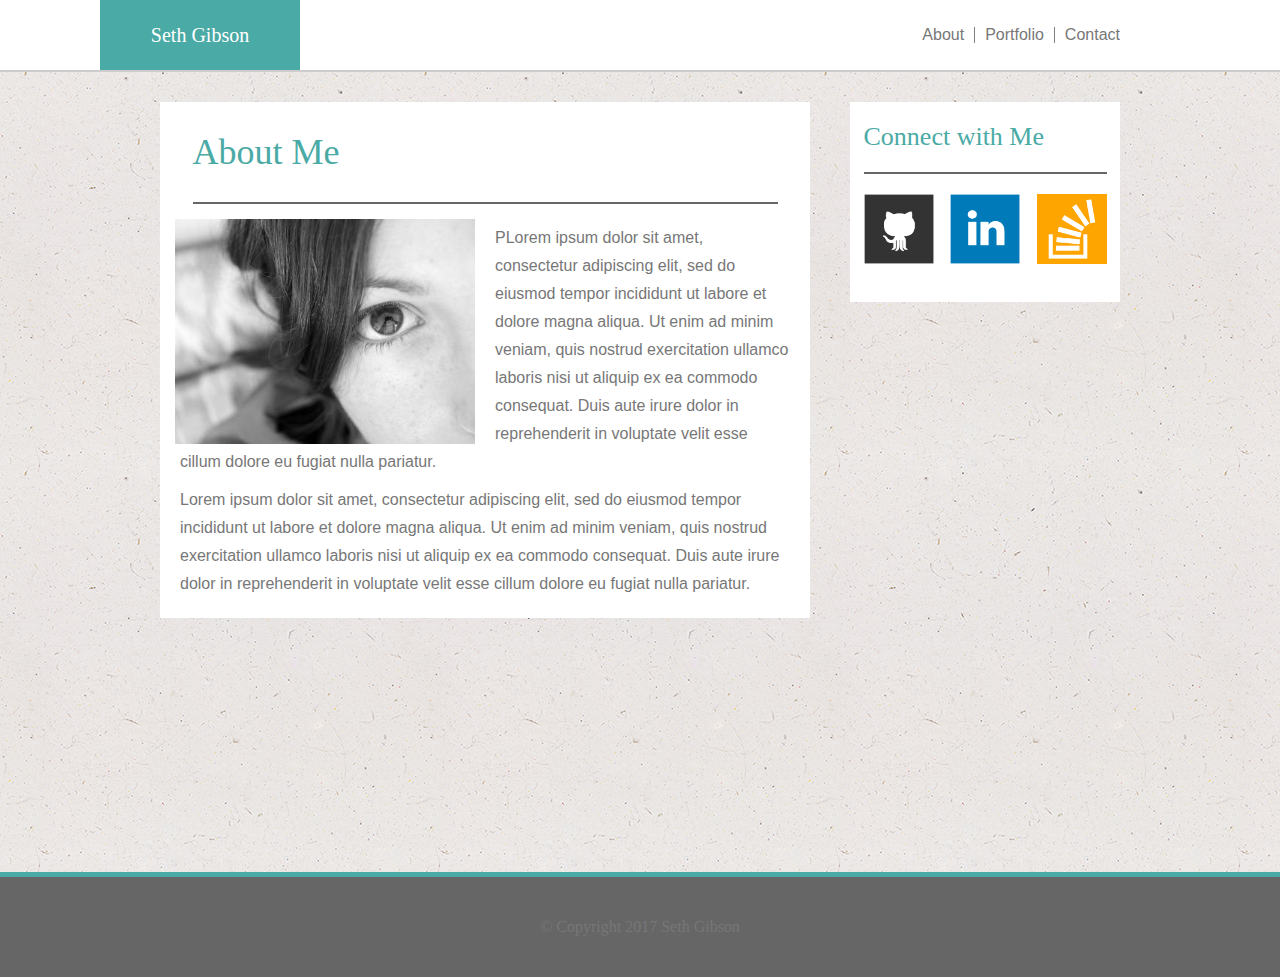
<file: index.html>
<!DOCTYPE html>
<html>
    <head>
    <title>Seth's Awesome Portfolio</title>
    <link rel="stylesheet" type="text/css" href="./assets/css/styles.css" />
    </head>

    <body>

    <header>
        <h1 class="title-name">Seth Gibson</h1>
        <nav class="nav">
            <ul class="nav-list">
                <li class="nav-link"><a class="nav-link-text" href="./contact.html">Contact</a></li>
                <li class="nav-link"><a class="nav-link-text" href="./portfolio.html">Portfolio</a></li>
                <li class="nav-link"><a class="nav-link-text" href="./index.html">About</a></li>
            </ul>
        </nav>

    </header>

    <div id="main" class="clearfix">
        <section>
            <h2>About Me</h2>
            <div class="about-me-main-content">
                <img id="profile_picture" src="./assets/images/profile_picture.jpg" />
                <p>PLorem ipsum dolor sit amet, consectetur adipiscing elit, sed do eiusmod tempor incididunt ut labore et dolore magna aliqua. Ut enim ad minim veniam, quis nostrud exercitation ullamco laboris nisi ut aliquip ex ea commodo consequat. Duis aute irure dolor in reprehenderit in voluptate velit esse cillum dolore eu fugiat nulla pariatur.</p>
                <p>Lorem ipsum dolor sit amet, consectetur adipiscing elit, sed do eiusmod tempor incididunt ut labore et dolore magna aliqua. Ut enim ad minim veniam, quis nostrud exercitation ullamco laboris nisi ut aliquip ex ea commodo consequat. Duis aute irure dolor in reprehenderit in voluptate velit esse cillum dolore eu fugiat nulla pariatur.</p>
            </div>
        </section>

        <aside>
            <h2>Connect with Me</h2>
            <ul>
                <li class="social-media"><img src="./assets/images/github-128.png" alt="Github"/></li>
                <li class="social-media"><img src="./assets/images/linkedin-128.png" alt="LinkedIn"></li>
                <li class="social-media"><img src="./assets/images/stackoverflow-128.png" alt="Stack Overflow"></li>
            </ul>
        </aside>
    </div>


    <footer>
        <h4>&copy; Copyright 2017 Seth Gibson</h4>
    </footer>

    </body>
</html>
</file>
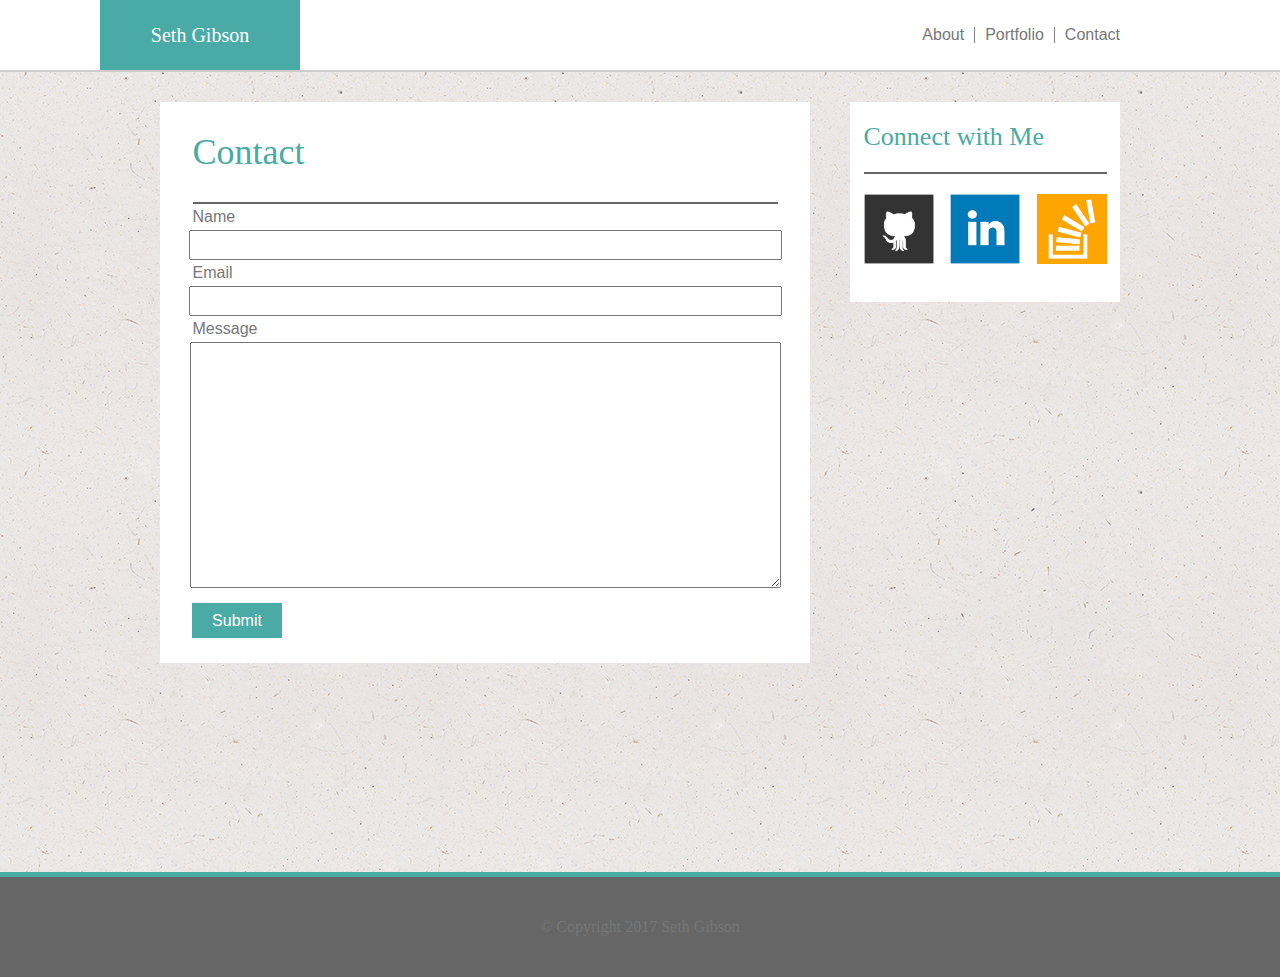
<file: contact.html>
<!DOCTYPE html>
<html>
    <head>
    <title>Seth's Awesome Portfolio</title>
    <link rel="stylesheet" type="text/css" href="./assets/css/styles.css" />
    </head>

    <body>

    <header>
        <h1 class="title-name">Seth Gibson</h1>
        <nav class="nav">
            <ul class="nav-list">
                <li class="nav-link"><a class="nav-link-text" href="./contact.html">Contact</a></li>
                <li class="nav-link"><a class="nav-link-text" href="./portfolio.html">Portfolio</a></li>
                <li class="nav-link"><a class="nav-link-text" href="./index.html">About</a></li>
            </ul>
        </nav>
    </header>

    <div id="main" class="clearfix">
        <section>
            <h2>Contact</h2>
            <p class="input-title">Name</p>
            <input class="input-textbox" type="text" />
            <p class="input-title">Email</p>
            <input class="input-textbox" type="text">
            <p class="input-title">Message</p>
            <textarea class="input-textbox" id="message-textarea" type="textarea" rows="10"></textarea>
            <button id="contact-submit">Submit</button>
        </section>

        <aside>
            <h2>Connect with Me</h2>
            <ul>
                <li class="social-media"><img src="./assets/images/github-128.png" alt="Github"/></li>
                <li class="social-media"><img src="./assets/images/linkedin-128.png" alt="LinkedIn"></li>
                <li class="social-media"><img src="./assets/images/stackoverflow-128.png" alt="Stack Overflow"></li>
            </ul>
        </aside>
    </div>


    <footer>
        <h4>&copy; Copyright 2017 Seth Gibson</h4>
    </footer>

    </body>
</html>
</file>
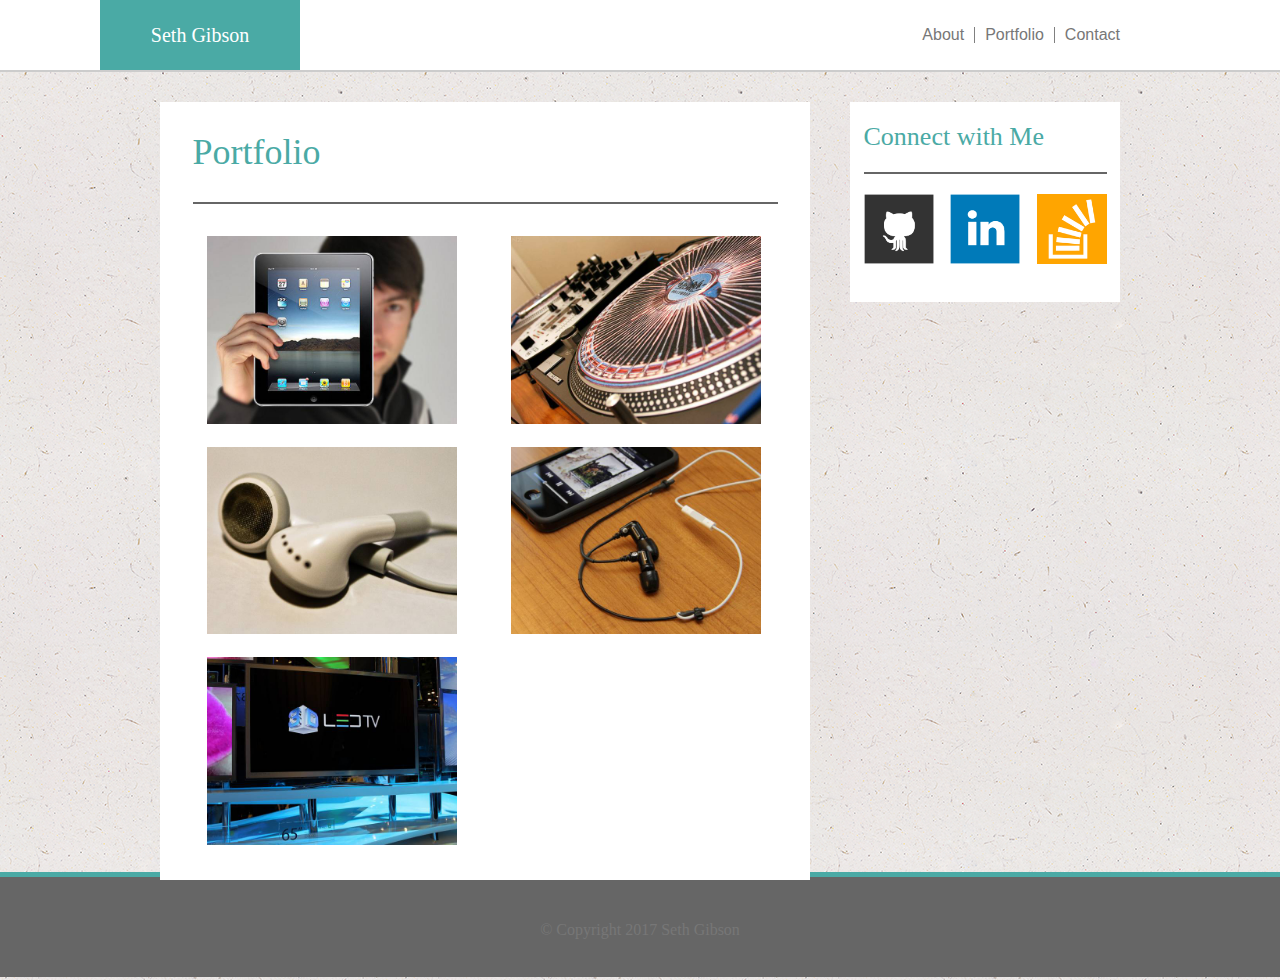
<file: portfolio.html>
<!DOCTYPE html>
<html>
    <head>
    <title>Seth's Awesome Portfolio</title>
    <link rel="stylesheet" type="text/css" href="./assets/css/styles.css" />
    </head>

    <body>

    <header>
        <h1 class="title-name">Seth Gibson</h1>
        <nav class="nav">
            <ul class="nav-list">
                <li class="nav-link"><a class="nav-link-text" href="./contact.html">Contact</a></li>
                <li class="nav-link"><a class="nav-link-text" href="./portfolio.html">Portfolio</a></li>
                <li class="nav-link"><a class="nav-link-text" href="./index.html">About</a></li>
            </ul>
        </nav>
    </header>

    <div id="main" class="clearfix">
        <section>
            <h2>Portfolio</h2>
            <div class="portfolio-img-container">
                <img class="portfolio-img" src="./assets/images/technics-q-c-640-480-1.jpg" alt="Hangman">
                <img class="portfolio-img" src="./assets/images/technics-q-c-640-480-2.jpg" alt="RPG Game">
                <img class="portfolio-img" src="./assets/images/technics-q-c-640-480-5.jpg" alt="Trivia Game">
                <img class="portfolio-img" src="./assets/images/technics-q-c-640-480-7.jpg" alt="Texas Info Widget">
                <img class="portfolio-img" src="./assets/images/technics-q-c-640-480-9.jpg" alt="Rock Paper Scissors">
            </div>
        </section>

        <aside>
            <h2>Connect with Me</h2>
            <ul>
                <li class="social-media"><img src="./assets/images/github-128.png" alt="Github"/></li>
                <li class="social-media"><img src="./assets/images/linkedin-128.png" alt="LinkedIn"></li>
                <li class="social-media"><img src="./assets/images/stackoverflow-128.png" alt="Stack Overflow"></li>
            </ul>
        </aside>
    </div>


    <footer>
        <h4>&copy; Copyright 2017 Seth Gibson</h4>
    </footer>

    </body>
</html>
</file>
<file: assets/css/styles.css>
@import url('./reset.css');

html, body {
    font-family: 'Arial', 'Helvetica Neue', Helvetica, sans-serif;
    color: #777777;
    width: 100%;
    height: 100%;
    background: url('../images/ep_naturalwhite.png') center center;
}

body {
    position: absolute;
    left: 50%;
    transform: translateX(-50%);
}

h1, h2, h3, h4, h5, h6 {
    font-family: 'Georgia', Times, Times New Roman, serif;
}

#main {
    width: 960px;
    margin: auto auto -100px auto;
    height: 100%;
}

#main:after {
    content: "";
    display: block;
}

header {
    width: 100%;
    margin: auto;
    border-bottom: 2px solid #cccccc;
    background: #ffffff;
}

.title-name {
    font-size: 20px;
    display: inline-block;
    width: 200px;
    height: 70px;
    margin-left: 100px;
    line-height: 70px;
    color: white;
    text-align: center;
    background-color: #4aaaa5
}

.nav {
    overflow: auto;
    float: right;
    height: 70px;
    margin-right: 150px;
}
.nav-list {

}
.nav-link {
    float: right;
    padding: 0 10px;
    margin: 27px 0;
}
.nav-link:hover {
    text-decoration: underline;
}
.nav-link-text {
    color: #777777;
    text-decoration: none;
}
.nav-link:nth-child(2), .nav-link:nth-child(3) {
    border-right: 1px solid grey;
}

section {
    float: left;
    width: 650px;
    background: white;
    margin: 30px 0 0 0;
    overflow: hidden;
}

section > h2 {
    font-size: 36px;
    height: 100px;
    width: 90%;
    margin: auto;
    line-height: 100px;
    border-bottom: 2px solid #666666;
    color: #4aaaa5;
}

section > div > p {
    line-height: 28px;
    padding: 5px;
    font-size: 16px;
}

.about-me-main-content {
    padding: 15px;
}

#profile_picture {
    width: 300px;
    float: left;
    padding-right: 20px;
}

.input-title {
    width: 90%;
    margin: 5px auto;
    font-size: 16px;
}

.input-textbox {
    width: 90%;
    height: 24px;
    line-height: 24px;
    font-size: 20px;
    margin: auto;
    display: block;
}

.portfolio-img-container {
    margin: 22px;
}

.portfolio-img {
    width: 250px;
    padding: 10px 25px;
}

#message-textarea {
    height: auto;
}

#contact-submit {
    margin: 15px 0 25px 32px;
    width: 90px;
    height: 35px;
    background: #4aaaa5;
    border: none;
    font-size: 16px;
    color: white;
}

.social-media {
    float: left;
}

.social-media:nth-child(2), .social-media:first-child {
    margin-right: 16.5px;
}

.social-media > img {
    width: 70px;
}

aside {
    float: right;
    width: 270px;
    background: #fff;
    margin: 30px 0 0 0;
    overflow: hidden;
    height: 200px;
}

aside > h2 {
    font-size: 26px;
    height: 70px;
    width: 90%;
    margin: auto;
    line-height: 70px;
    border-bottom: 2px solid #666666;
    color: #4aaaa5;
}

aside > ul {
    overflow: auto;
    width: 90%;
    margin: 20px auto 0 auto;
}

#main:after, footer {
    height: 100px;
}

footer {
    width: 100%;
    background-color: #666666;
    border-top: 5px solid #4aaaa5;
}

footer > h4 {
    line-height: 100px;
    width: 300px;;
    margin: auto;
    text-align: center;
}
</file>
